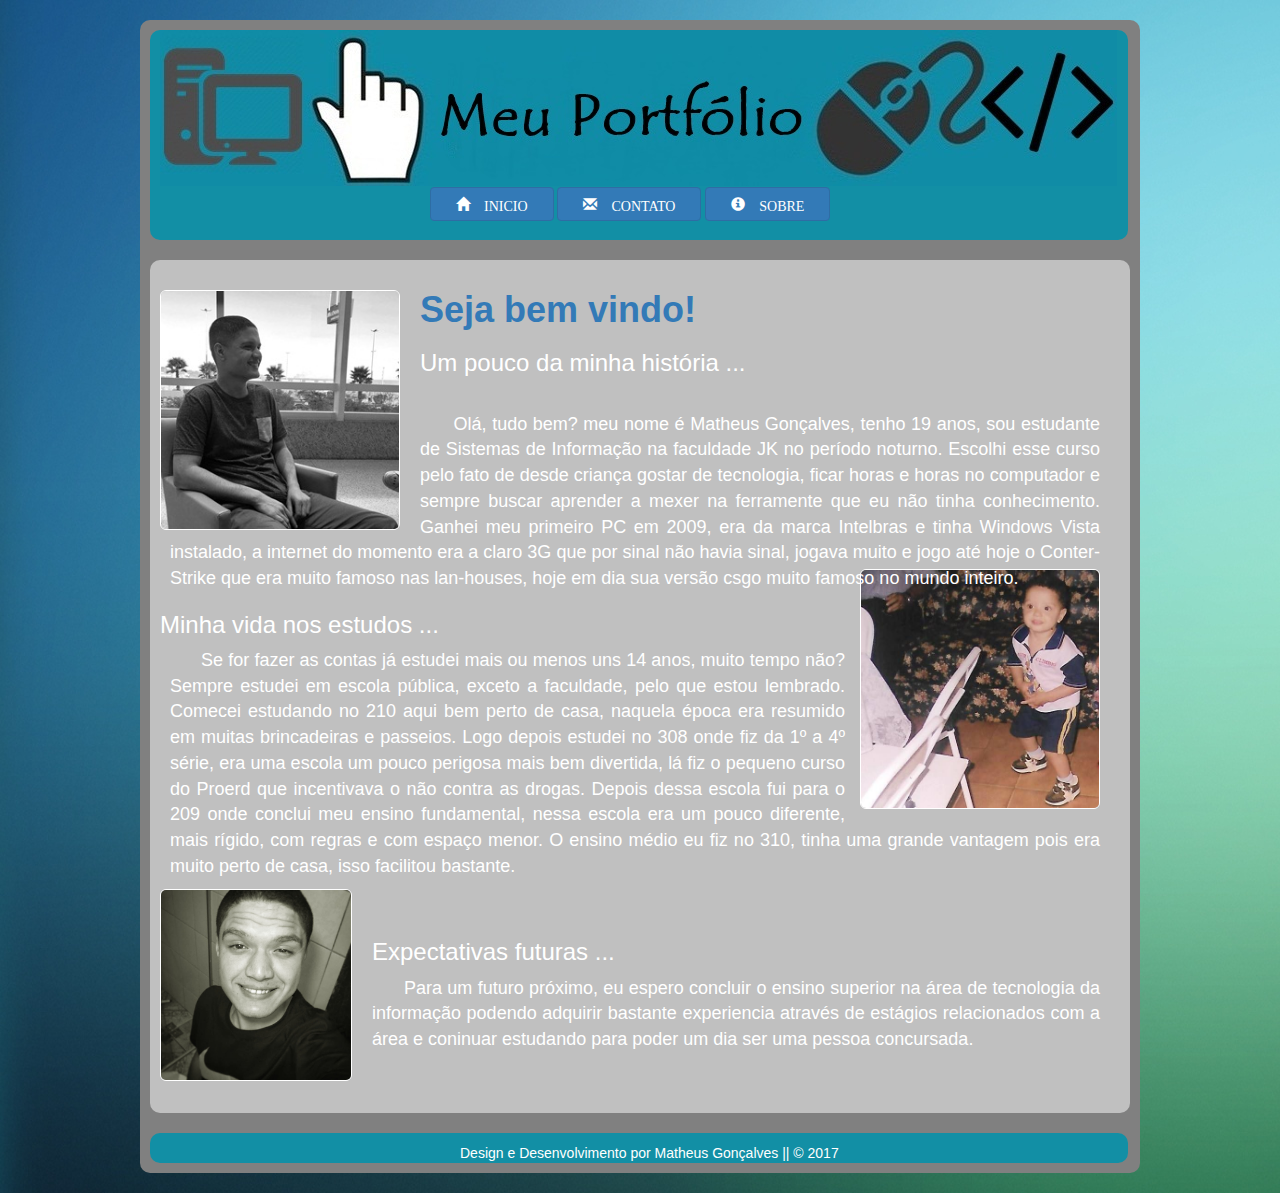
<file: index.html>
<!DOCTYPE html>
<!--
- Faculdade JK - Santa Maria
- Matheus Gonçalves Dias 
- Sistemas de Informação 4
-->
<html lang="pt-br">

    <head>
        <title>PCC Matheus Gonçalves</title>
        <meta charset="UTF-8">
        <meta name="viewport" content="width=device-width, initial-scale=1.0">
        <link rel="stylesheet" type="text/css" href="estilo.css">
        <link rel="stylesheet" href="https://maxcdn.bootstrapcdn.com/bootstrap/3.3.7/css/bootstrap.min.css">
        <link rel="icon" href="letra.ico" type="image/x-icon" />
        <link rel="shortcut icon" href="img/letraM.ico" type="image/x-icon" />
    </head>

    <body background="img/fundo.jpg">

        <div class="container">

            <div id="externo">
                <div id="cabecalho">
                    <div>
                        <a href="index.html" target="_blank">
                            <img style="margin-left: 10px" src="img/capa.jpg" alt="capa"/>
                        </a>
                    </div>

                    <div id="menu">                                                                        
                        <div class="btn-group">
                            <a href="index.html"><button type="button" class="btn btn-primary glyphicon glyphicon-home" style="padding: 6px 25px"> INICIO</button></a>
                            <a href="contato.html"><button type="button" class="btn btn-primary glyphicon glyphicon-envelope" style="padding: 6px 25px"> CONTATO</button></a>
                            <a href="sobre.html"><button type="button" class="btn btn-primary glyphicon glyphicon-info-sign" style="padding: 6px 25px"> SOBRE</button></a>
                        </div>

                    </div>
                </div>

                <div id="conteudo"> 
                    <div class="aimg">
                        <img src="img/eu.jpg" class="img-rounded" align="left">
                        <h1 class="text-primary"><b>Seja bem vindo!</b></h1>
                        <h3>Um pouco da minha história ...</h3>
                        <p align="Justify" style="margin: 10px 20px 10px 10px">
                            <font size="4"> 
                            <br>
                            &nbsp &nbsp &nbsp
                            Olá, tudo bem? meu nome é Matheus Gonçalves, tenho 19 anos, sou estudante de Sistemas de Informação na faculdade JK no período noturno. 
                            Escolhi esse curso pelo fato de desde criança gostar de tecnologia, ficar horas e horas no computador e sempre buscar aprender
                            a mexer na ferramente que eu não tinha conhecimento. Ganhei meu primeiro PC em 2009, era da marca Intelbras e tinha Windows Vista instalado, 
                            a internet do momento era a claro 3G que por sinal não havia sinal, jogava muito e jogo até hoje o Conter-Strike que era muito famoso nas lan-houses, hoje em dia sua versão csgo
                            muito famoso no mundo inteiro.

                            </font>
                        </p>
                        
                    </div>

                    <div class="aimgeu2">
                        <img src="img/eu2.jpg" class="img-rounded" align="left" style="">
                        <h3>Minha vida nos estudos ...</h3>
                        <p align="Justify" style="margin: 10px 20px 20px 10px; "> 
                            <font size="4">
                            &nbsp &nbsp &nbsp
                            Se for fazer as contas já estudei mais ou menos uns 14 anos, muito tempo não? Sempre estudei em escola pública, exceto a faculdade,
                            pelo que estou lembrado. Comecei estudando no 210 aqui bem perto de casa, naquela época era resumido em muitas brincadeiras e
                            passeios. Logo depois estudei no 308 onde fiz da 1º a 4º série, era uma escola um pouco perigosa mais bem divertida, lá fiz o 
                            pequeno curso do Proerd que incentivava o não contra as drogas. Depois dessa escola fui para o 209 onde conclui meu ensino fundamental,
                            nessa escola era um pouco diferente, mais rígido, com regras e com espaço menor. O ensino médio eu fiz no 310, tinha uma grande 
                            vantagem pois era muito perto de casa, isso facilitou bastante. 
                            </font>
                        </p>               
                    </div>

                    <div class="aimgeu3">
                        <br>
                        <img src="img/eu3.jpg" class="img-rounded" align="left">
                        <h3>Expectativas futuras ...</h3>
                        <p align="Justify" style="margin: 10px 20px 50px 10px; "> 
                            <font size="4">
                            &nbsp &nbsp &nbsp
                            Para um futuro próximo, eu espero concluir o ensino superior na área de tecnologia da informação podendo adquirir bastante experiencia
                            através de estágios relacionados com a área e coninuar estudando para poder um dia ser uma pessoa concursada.
                            </font>
                        </p>

                    </div>
                </div>

                <div id="rodape"><p style="margin-left: 300px">Design e Desenvolvimento por Matheus Gonçalves ||  © 2017 </p></div>

            </div>
        </div>

    </body>
</html>
</file>
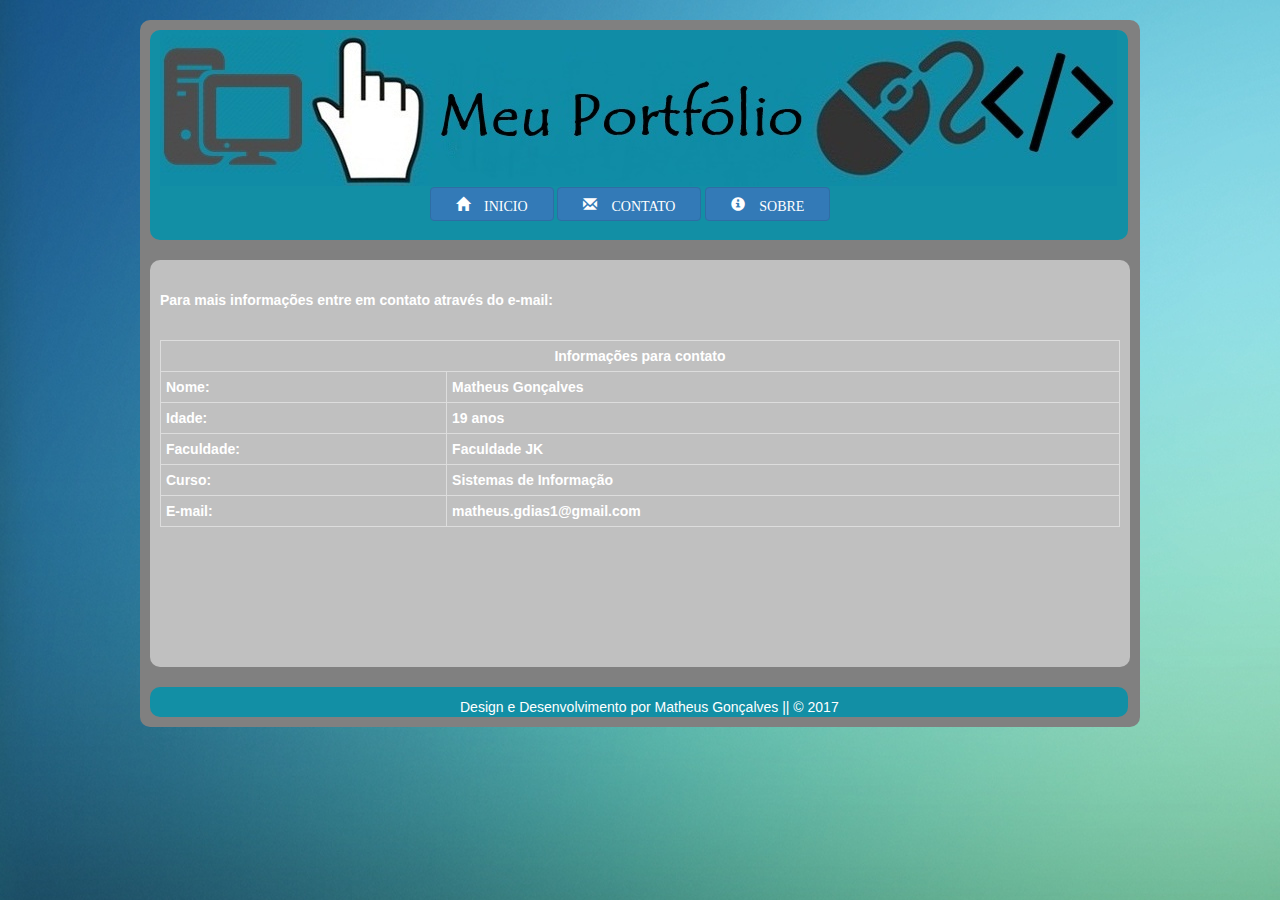
<file: contato.html>
<!DOCTYPE html>

<html lang="pt-br">

    <head>
        <title>PCC Matheus Gonçalves</title>
        <meta charset="UTF-8">
        <meta name="viewport" content="width=device-width, initial-scale=1.0">
        <link rel="stylesheet" type="text/css" href="estilo.css">
        <link rel="stylesheet" href="https://maxcdn.bootstrapcdn.com/bootstrap/3.3.7/css/bootstrap.min.css">
        <link rel="icon" href="letra.ico" type="image/x-icon" />
        <link rel="shortcut icon" href="img/letraM.ico" type="image/x-icon" />
    </head>

    <body background="img/fundo.jpg">

        <div class="container">

            <div id="externo">
                <div id="cabecalho">
                    <div>
                        <a href="index.html" target="_blank">
                            <img style="margin-left: 10px " src="img/capa.jpg" alt="capa"/>
                        </a>
                    </div>

                    <div id="menu">                                                                        
                        <div class="btn-group">
                            <a href="index.html"><button type="button" class="btn btn-primary glyphicon glyphicon-home" style="padding: 6px 25px"> INICIO</button></a>
                            <a href="contato.html"><button type="button" class="btn btn-primary glyphicon glyphicon-envelope" style="padding: 6px 25px"> CONTATO</button></a>
                            <a href="sobre.html"><button type="button" class="btn btn-primary glyphicon glyphicon-info-sign" style="padding: 6px 25px"> SOBRE</button></a>
                        </div>
                    </div>
                </div>

                <div id="conteudo" style="padding-bottom: 100px"> 
                    
                    <br>
                    <p>
                        <b>Para mais informações entre em contato através do e-mail:</b>
                    </p>
                    <br>
                    
                    <table class="table table-bordered table-condensed">    
                        <tr>
                            <td colspan="2"><center><b>Informações para contato</b></center></td>
                        </tr>
                        <tr>
                            <td><b>Nome:</b> </td>
                            <td><b>Matheus Gonçalves</b></td>
                        </tr>
                        <tr>
                            <td><b>Idade:</b> </td>
                            <td><b>19 anos</b></td>
                        </tr>
                        <tr>
                            <td><b>Faculdade:</b></td>
                            <td><b>Faculdade JK</b></td>
                        </tr>
                        <tr>
                            <td><b>Curso: </b></td>
                            <td><b>Sistemas de Informação</b></td>
                        </tr>
                        <tr>
                            <td><b>E-mail:</b></td>
                            <td><b>matheus.gdias1@gmail.com</b></td>
                        </tr>
                    </table>
                    <br>
                </div>

                <div id="rodape"> <p style="margin-left: 300px">Design e Desenvolvimento por Matheus Gonçalves ||  © 2017 </p></div>

            </div>
        </div>

    </body>
</html>
</file>
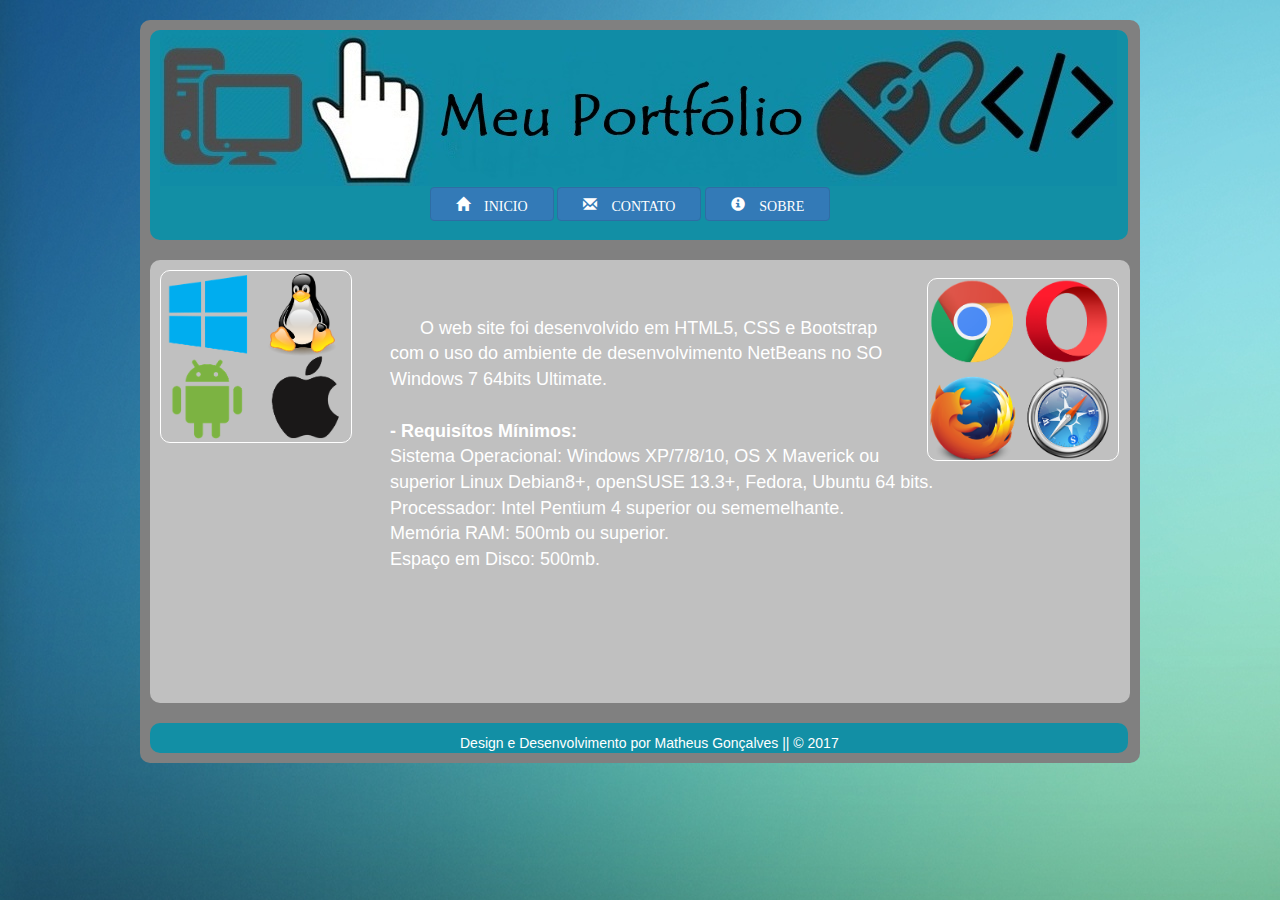
<file: sobre.html>
<!DOCTYPE html>

<html lang="pt-br">

    <head>
        <title>PCC Matheus Gonçalves</title>
        <meta charset="UTF-8">
        <meta name="viewport" content="width=device-width, initial-scale=1.0">
        <link rel="stylesheet" type="text/css" href="estilo.css">
        <link rel="stylesheet" href="https://maxcdn.bootstrapcdn.com/bootstrap/3.3.7/css/bootstrap.min.css">
        <link rel="icon" href="letra.ico" type="image/x-icon" />
        <link rel="shortcut icon" href="img/letraM.ico" type="image/x-icon" />
    </head>

    <body background="img/fundo.jpg">

        <div class="container">

            <div id="externo">
                <div id="cabecalho">
                    <div>
                        <a href="index.html" target="_blank">
                            <img style="margin-left: 10px " src="img/capa.jpg" alt="capa"/>
                        </a>
                    </div>

                    <div id="menu">                                                                        
                        <div class="btn-group">
                            <a href="index.html"><button type="button" class="btn btn-primary glyphicon glyphicon-home" style="padding: 6px 25px"> INICIO</button></a>
                            <a href="contato.html"><button type="button" class="btn btn-primary glyphicon glyphicon-envelope" style="padding: 6px 25px"> CONTATO</button></a>
                            <a href="sobre.html"><button type="button" class="btn btn-primary glyphicon glyphicon-info-sign" style="padding: 6px 25px"> SOBRE</button></a>
                        </div>
                    </div>
                </div>

                <div id="conteudo" style="padding-bottom: 100px"> 
                    <div class="aimgso">
                        <img src="img/so.png" align="left">
                        <br clear="right">
                        <p align="Justify" style="margin-left: 230px">
                            <font size="4"> 
                            <br>
                            &nbsp &nbsp &nbsp
                            O web site foi desenvolvido em HTML5, CSS e Bootstrap <br>
                            com o uso do ambiente de desenvolvimento NetBeans no SO<br>
                            Windows 7 64bits Ultimate.<br>
                            <br>
                            <b>- Requisítos Mínimos:</b><br>
                            Sistema Operacional: Windows XP/7/8/10, OS X Maverick ou <br>
                            superior Linux Debian8+, openSUSE 13.3+, Fedora, Ubuntu 64 bits.<br>
                            Processador: Intel Pentium 4 superior ou sememelhante.<br>
                            Memória RAM: 500mb ou superior.<br>
                            Espaço em Disco: 500mb.
                            </font>
                        </p>
                    </div>

                    <div class="aimgd">
                        <img src="img/navegar.png" align="right">
                    </div>     
                    <br>

                </div>

                <div id="rodape"><p style="margin-left: 300px">Design e Desenvolvimento por Matheus Gonçalves ||  © 2017 </p></div>

            </div>
        </div>

    </body>
</html>
</file>
<file: estilo.css>
/* 
    Created on : 27/10/2017, 18:27:51
    Author     : Matheus
*/

#externo, #conteudo, #rodape {
    /* border: solid 1px #000; DEIXAR COM BORDA PRETA*/
    text-align: left;
    padding: 10px;
    color: white;
    border-radius: 10px;
}

#conteudo { 
    margin: 20px 0;
}

#externo { 
    position: relative;
    margin: 0 auto;
    width: 1000px;
    background-color: gray;
    margin-top: 20px;
    margin-bottom: 20px;
}

#cabecalho { 
    width: 978px;
    height: 210px;
    background-color: #128fa5;
    color: black;
    border-radius: 10px;
}

#menu {
    margin-left: 280px;
    width: 450px;
    height: 45px;
    padding: 0px;
    border: none;
    background-color: none;
}

#rodape { 
    width: 978px;
    height: 30px;
    clear: both;
    background-color: #128fa5;
    border-radius: 10px;
}

#conteudo {
    background-color: silver;
}

#p {
    padding: 10px
}

.atext p {
    float:left;
    margin-left:10px;
}

.aimg img {
    float: left;
    width: 25%;
    border: thin solid;
    padding: 0px;
    margin: 0px 20px 10px 0;
}

.aimgd img {
    float: right;
    width: 20%;
    border: thin solid;
    padding: 0px;
    margin: -305px 1px 10px 0;
    border-radius: 10px;
}

.aimgeu2 img {
    float: right;
    width: 25%;
    border: thin solid;
    padding: 0px;
    margin: -43px 20px 10px 15px;
}

.aimgso img {
    float: left;
    width: 20%;
    border: thin solid;
    padding: 0px;
    margin: 0px 20px 10px 0;
    border-radius: 10px;
}

.aimgeu3 img {
    float: left;
    width: 20%;
    border: thin solid;
    padding: 0px;
    margin: -30px 20px 10px 0;
}
</file>
